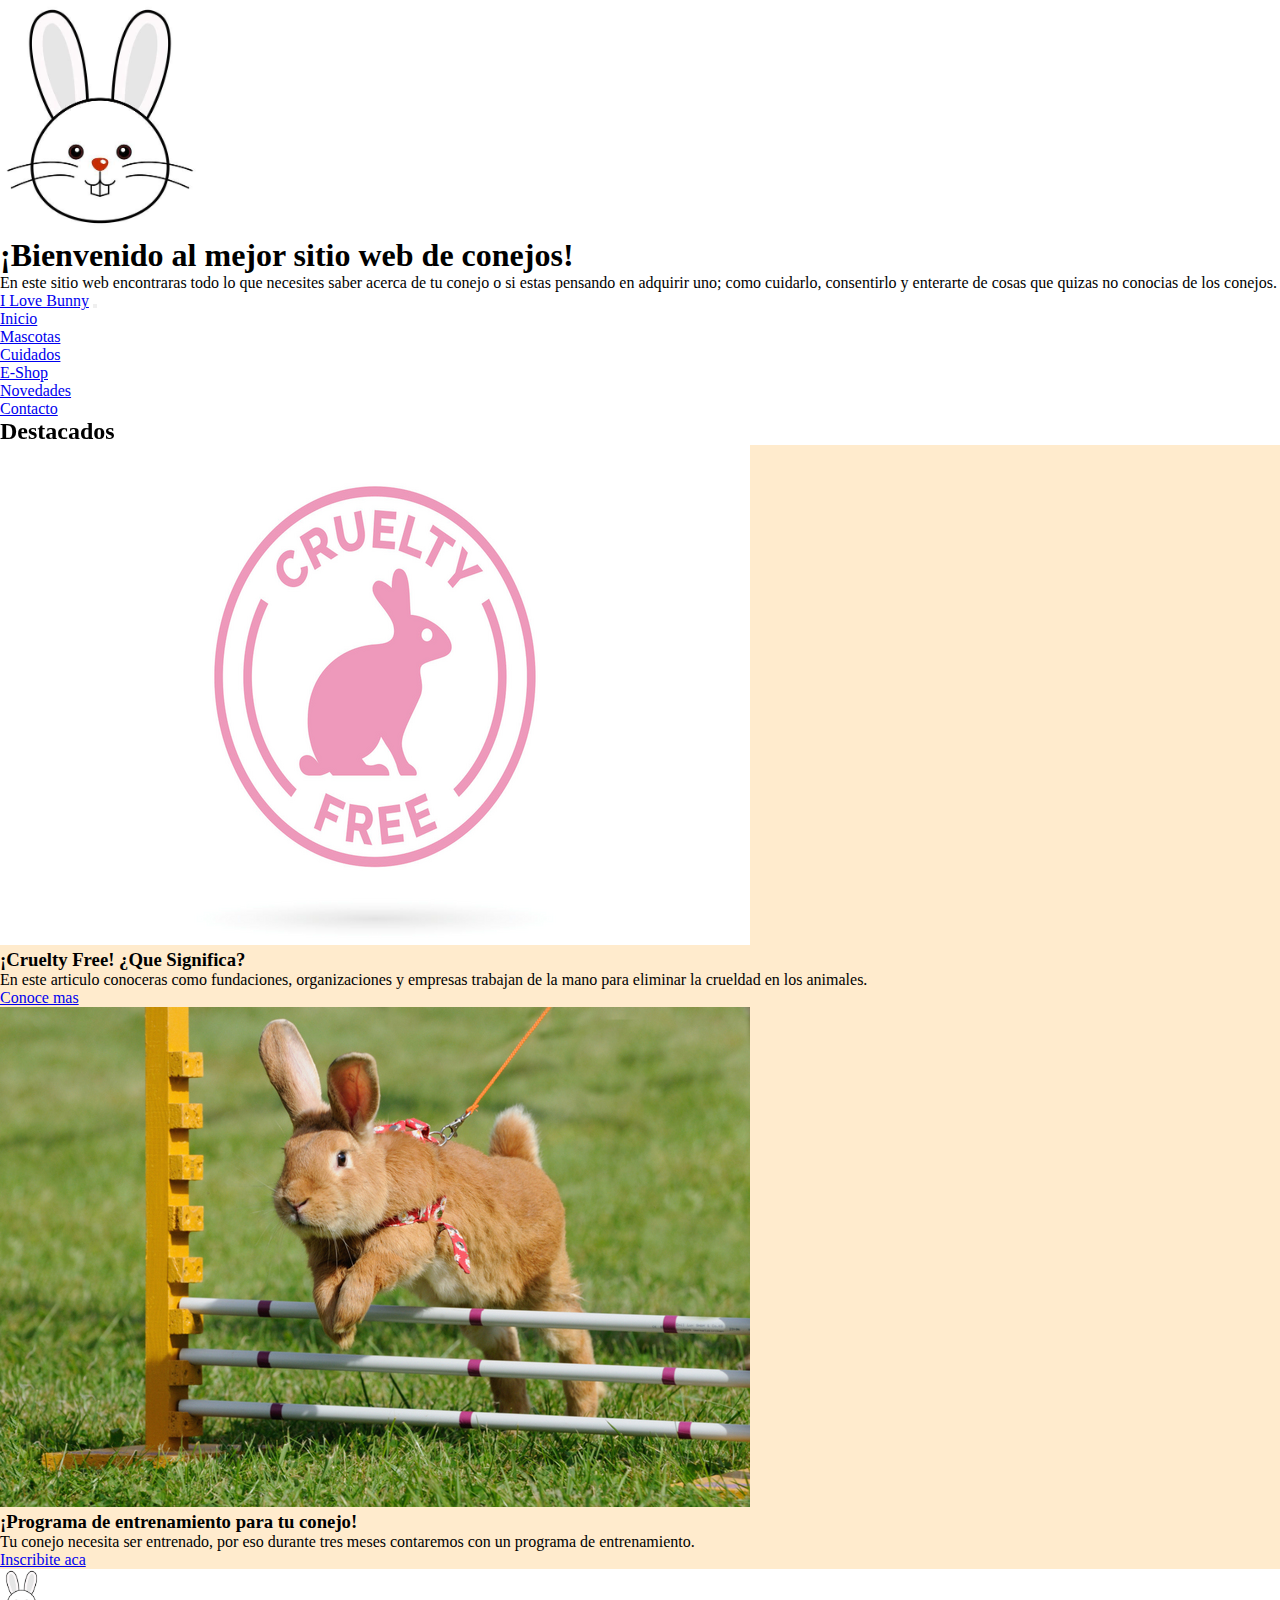
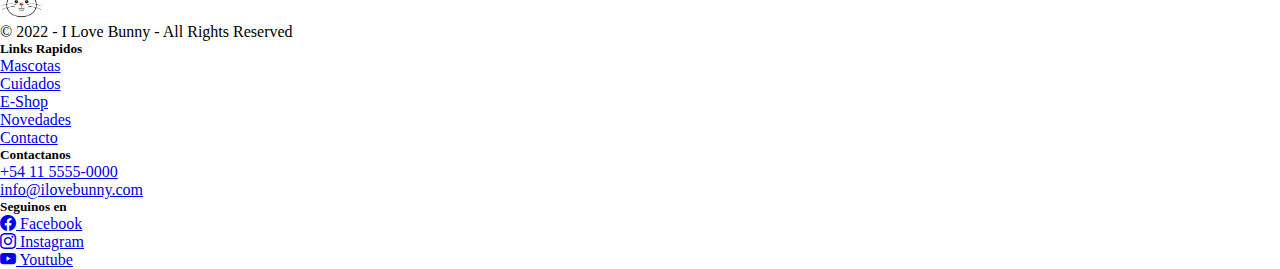
<file: index.html>
<!DOCTYPE html>
<html>

<head>
    <meta charset="UTF-8">
    <meta http-equiv="X-UA-Compatible" content="IE=edge">
    <meta name="viewport" content="width=device-width, initial-scale=1.0">
    <link rel="stylesheet" href="./CSS/style.css" />
    <title>I Love Bunny | Incio</title>
    <link href="https://cdn.jsdelivr.net/npm/bootstrap@5.2.3/dist/css/bootstrap.min.css" rel="stylesheet"
        integrity="sha384-rbsA2VBKQhggwzxH7pPCaAqO46MgnOM80zW1RWuH61DGLwZJEdK2Kadq2F9CUG65" crossorigin="anonymous">
    <link rel="stylesheet" href="https://cdn.jsdelivr.net/npm/bootstrap-icons@1.10.2/font/bootstrap-icons.css">
    <link href="https://unpkg.com/aos@2.3.1/dist/aos.css" rel="stylesheet">
    <link rel="icon" type="png" href="./Imagenes/favicon-16x16.png" />
</head>


<body>
<!--INICIO ENCABEZADO, INICIO DE LA PAGINA-->
    <header>
        <div class="px-4 py-5 my-5 text-center">
            <div class="slide-in-bottom">
                <img class="d-block mx-auto mb-4" src="./Imagenes/Como-Dibuja-Una-Cara-De-Conejo-Facil-Paso-a-Paso.jpg"
                    alt="" width="200" height="">

                <h1 class="display-5 fw-bold">¡Bienvenido al mejor sitio web de conejos!</h1>
                <div class="col-lg-6 mx-auto">
                    <p class="lead mb-4">En este sitio web encontraras todo lo que necesites saber acerca de tu conejo o
                        si
                        estas pensando en adquirir uno; como cuidarlo, consentirlo y enterarte de cosas que quizas no
                        conocias de los conejos.</p>
                </div>
            </div>
        </div>
    </header>
<!--FIN ENCABEZADO-->

<!--INCIO DE BARRA DE NAVEGACIÓN-->
    <nav class="navbar navbar-expand-lg navbar-light bg-light fixed-top">
        <div class="container">
            <a href="./index.html" class="navbar-brand">I Love Bunny</a>
            <button class="navbar-toggler" type="button" data-bs-toggle="collapse"
                data-bs-target="#navbarSupportedContent" aria-controls="navbarSupportedContent" aria-expanded="false"
                aria-label="Toggle navigation">
                <span class="navbar-toggler-icon"></span>
            </button>
            <div class="collapse navbar-collapse" id="navbarSupportedContent">
                <ul class="navbar-nav ms-auto mb-2 mb-lg-0">
                    <li class="nav-item">
                        <a href="index.html" class="nav-link active" aria-current="page">
                            Inicio
                        </a>
                    </li>
                    <li class="nav-item">
                        <a href="./Secciones/mascotas.html" class="nav-link"> Mascotas </a>
                    </li>
                    <li class="nav-item">
                        <a href="./Secciones/cuidados.html" class="nav-link"> Cuidados </a>
                    </li>
                    <li class="nav-item">
                        <a href="./Secciones/e-shop.html" class="nav-link"> E-Shop </a>
                    </li>
                    <li class="nav-item">
                        <a href="./Secciones/novedades.html" class="nav-link"> Novedades </a>
                    </li>
                    <li class="nav-item">
                        <a href="./Secciones/contacto.html" class="nav-link"> Contacto </a>
                    </li>
                </ul>
            </div>
        </div>
    </nav>
<!--FIN DE BARRA DE NAVEGACIÓN-->

<!--SUBTITULO INCIO-->
    <div data-aos="zoom-in">
        <div class="container">
            <div class="px- py-3 my-5 text-center border-top border-bottom">
                <h2 class="display-4 fw-bold">Destacados</h2>
            </div>
        </div>
    </div>
<!--SUBTITULO FIN-->

<!--INICIO DE CONTENIDO PRINCIPAL-->    
<main class="py my-5">

        <section>

            <div class="container-fluid">
                <div class="row">
                    <div class="col-md-6">
                        <div class="card h-100">
                            <div class="row g-0">
                                <div class="col-md-4">
                                    <img src="./Imagenes/YC2D775V7VCRLNXAZJ7K7JXUSU (2).png" id="img1"
                                        class="img-fluid rounded-start" alt="...">
                                </div>
                                <div class="col-md-8">
                                    <div class="card-body">
                                        <h3 class="card-title">¡Cruelty Free! ¿Que Significa?</h3>
                                        <p class="card-text">En este articulo conoceras como fundaciones, organizaciones
                                            y
                                            empresas trabajan de la mano para eliminar la crueldad en los animales.</p>
                                        <a href="#" class="btn btn-primary">Conoce mas</a>
                                    </div>
                                </div>
                            </div>
                        </div>
                    </div>

                    <div class="col-md-6">
                        <div class="card h-100">
                            <div class="row g-0">
                                <div class="col-md-4">
                                    <img src="./Imagenes/shutterstock_85786123-bilua2.jpg" id="img2"
                                        class="img-fluid rounded-start" alt="...">
                                </div>
                                <div class="col-md-8">
                                    <div class="card-body">
                                        <h3 class="card-title">¡Programa de entrenamiento para tu conejo!</h3>
                                        <p class="card-text">Tu conejo necesita ser entrenado, por eso durante tres
                                            meses contaremos con un programa de entrenamiento.</p>
                                        <a href="#" class="btn btn-primary">Inscribite aca</a>
                                    </div>
                                </div>
                            </div>
                        </div>
                    </div>
                </div>
            </div>

        </section>

    </main>
<!--FIN DE CONTENIDO PRINCIPAL-->


<!--INICIO PIE DE PAGINA-->
    <div class="container-fluid">
        <footer class="row row-cols-1 row-cols-sm-2 row-cols-md-2 row-cols-lg-5 py-3 my- border-top bg-dark text-bg-light text-white">
            <div class="col mb-5 d-flex align-items-center mb-3 link-dark text-decoration-none">
                <a href="./index.html"><img src="./Imagenes/Como-Dibuja-Una-Cara-De-Conejo-Facil-Paso-a-Paso.jpg"
                        height="50" alt="LogoIloveBunny"></a>
                <p class="text-muted mb-2 m-2">© 2022 - I Love Bunny - All Rights Reserved</p>
            </div>

            <div class="col mb-3">

            </div>

            <div class="col mb-3">
                <h5>Links Rapidos</h5>
                <ul class="nav flex-column">
                    <li class="nav-item mb-2"><a href="./Secciones/mascotas.html"
                            class="nav-link p-0 text-muted">Mascotas</a></li>
                    <li class="nav-item mb-2"><a href="./Secciones/cuidados.html"
                            class="nav-link p-0 text-muted">Cuidados</a></li>
                    <li class="nav-item mb-2"><a href="./Secciones/e-shop.html"
                            class="nav-link p-0 text-muted">E-Shop</a></li>
                    <li class="nav-item mb-2"><a href="./Secciones/novedades.html"
                            class="nav-link p-0 text-muted">Novedades</a></li>
                    <li class="nav-item mb-2"><a href="./Secciones/contacto.html"
                            class="nav-link p-0 text-muted">Contacto</a></li>
                </ul>
            </div>

            <div class="col mb-3">
                <h5>Contactanos</h5>
                <ul class="nav flex-column">
                    <li class="nav-item mb-2" class="text muted"><a href="#" class="nav-link p-0 text-muted"> +54 11
                            5555-0000</a></li>
                    <li class="nav-item mb-2"><a href="#" class="nav-link p-0 text-muted">info@ilovebunny.com</a>
                    </li>

                </ul>
            </div>

            <div class="col mb-3">
                <h5>Seguinos en</h5>
                <ul class="nav flex-column">
                    <li class="nav-item mb-2"><a href="#" class="nav-link p-0 text-muted">
                            <i class="bi bi-facebook m-1"></i> Facebook
                        </a></li>
                    <li class="nav-item mb-2"><a href="#" class="nav-link p-0 text-muted">
                            <i class="bi bi-instagram m-1"></i> Instagram
                        </a></li>
                    <li class="nav-item mb-2"><a href="#" class="nav-link p-0 text-muted">
                            <i class="bi bi-youtube m-1"></i> Youtube
                        </a></li>
                </ul>
            </div>
        </footer>
        <!--FIN PIE DE PAGINA, FIN DE LA PAGINA-->


        <script src="https://cdn.jsdelivr.net/npm/bootstrap@5.2.3/dist/js/bootstrap.bundle.min.js"
            integrity="sha384-kenU1KFdBIe4zVF0s0G1M5b4hcpxyD9F7jL+jjXkk+Q2h455rYXK/7HAuoJl+0I4"
            crossorigin="anonymous"></script>
        <script src="https://unpkg.com/aos@2.3.1/dist/aos.js"></script>
        <script>
            AOS.init();
        </script>
</body>


</html>
</file>
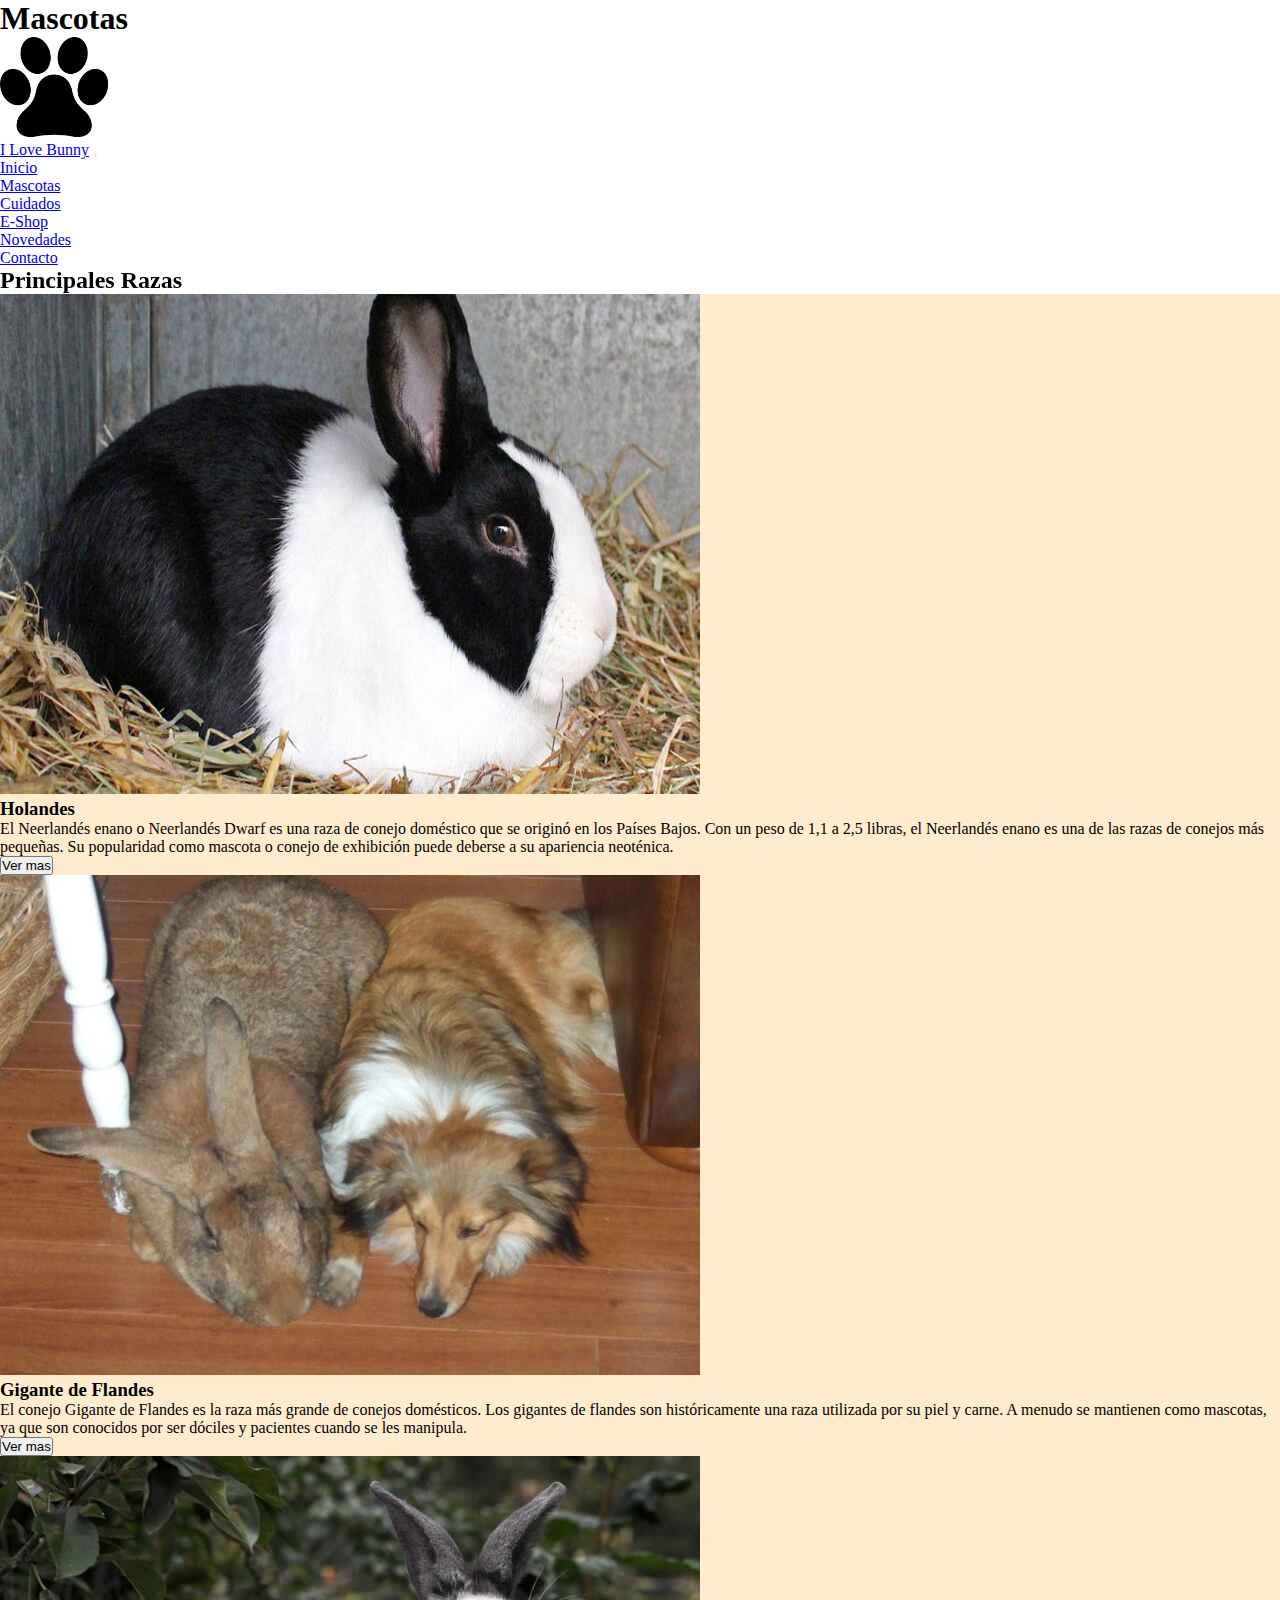
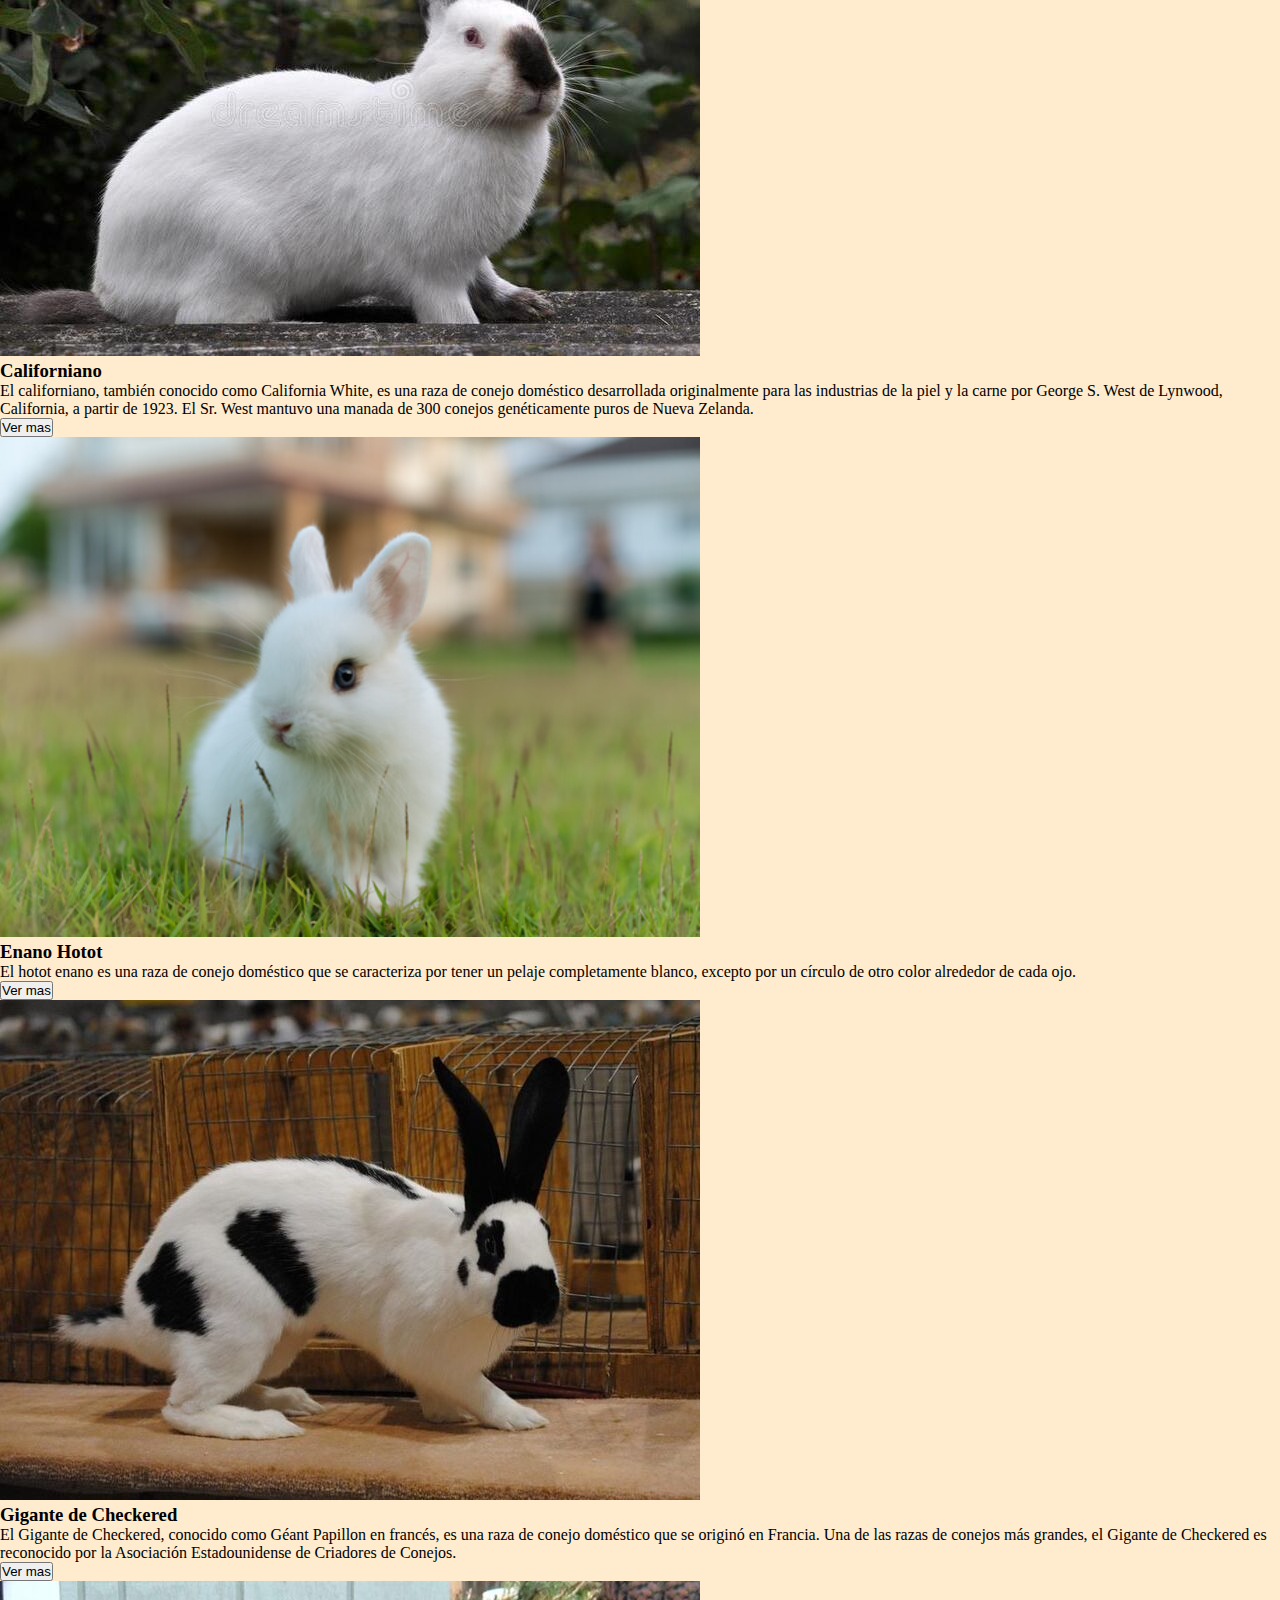
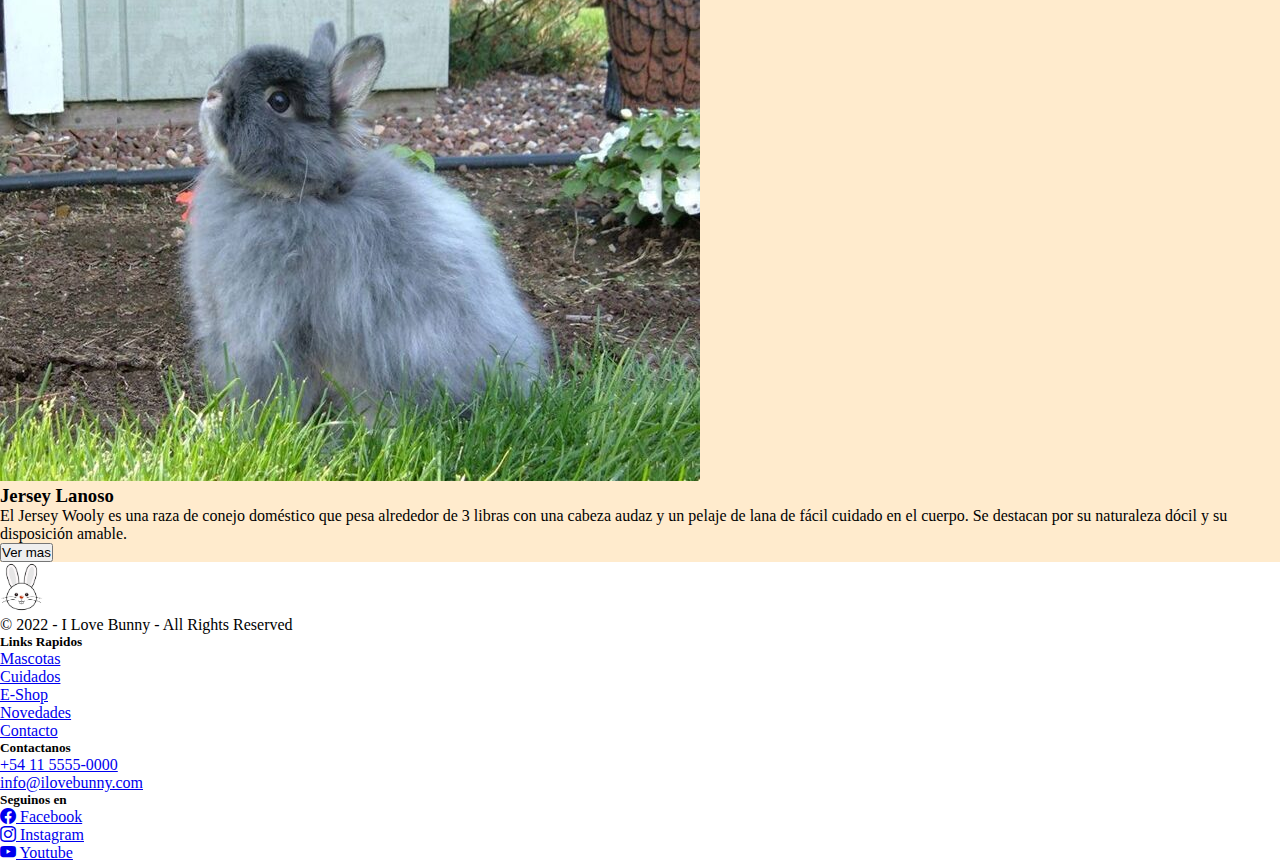
<file: Secciones/mascotas.html>
<!DOCTYPE html>
<html>

<head>
    <meta charset="UTF-8">
    <meta http-equiv="X-UA-Compatible" content="IE=edge">
    <meta name="viewport" content="width=device-width, initial-scale=1.0">
    <link rel="stylesheet" href="../CSS/style.css" />
    <title>I Love Bunny | Mascotas</title>
    <link href="https://cdn.jsdelivr.net/npm/bootstrap@5.2.3/dist/css/bootstrap.min.css" rel="stylesheet"
        integrity="sha384-rbsA2VBKQhggwzxH7pPCaAqO46MgnOM80zW1RWuH61DGLwZJEdK2Kadq2F9CUG65" crossorigin="anonymous">
        <link rel="stylesheet" href="https://cdn.jsdelivr.net/npm/bootstrap-icons@1.10.2/font/bootstrap-icons.css">
        <link href="https://unpkg.com/aos@2.3.1/dist/aos.css" rel="stylesheet">
        <link rel="icon" type="png" href="../Imagenes/favicon-16x16.png" />
    </head>


<body>

<!--ENCABEZADO, INICIO DE LA PAGINA-->
    <header>

        <div class="container-fluid">
            <div class="px- py-3 my-5 text-center">
                <div class="px-4 p-md-5 mb-4 rounded text-bg-dark">
                    <div class="col-md-12">
                        <div class="fade-in-fwd">
                        <h1 class="display-4 fw-bold">Mascotas</h1>
                        <img src="../Imagenes/9393.png" height="100" alt="" class="my-4
                        ">
                    </div>
                </div>
                </div>
            
            </div>
        </div>

    </header>
<!--FIN ENCABEZADO-->

<!--INCIO DE BARRA DE NAVEGACIÓN-->
    <nav class="navbar navbar-expand-lg navbar-light bg-light fixed-top">
        <div class="container">
            <a href="../index.html" class="navbar-brand">I Love Bunny</a>
            <button class="navbar-toggler" type="button" data-bs-toggle="collapse"
                data-bs-target="#navbarSupportedContent" aria-controls="navbarSupportedContent" aria-expanded="false"
                aria-label="Toggle navigation">
                <span class="navbar-toggler-icon"></span>
            </button>
            <div class="collapse navbar-collapse" id="navbarSupportedContent">
                <ul class="navbar-nav ms-auto mb-2 mb-lg-0">
                    <li class="nav-item">
                        <a href="../index.html" class="nav-link">
                            Inicio
                        </a>
                    </li>
                    <li class="nav-item">
                        <a href="../Secciones/mascotas.html" class="nav-link active" aria-current="page"> Mascotas </a>
                    </li>
                    <li class="nav-item">
                        <a href="../Secciones/cuidados.html" class="nav-link"> Cuidados </a>
                    </li>
                    <li class="nav-item">
                        <a href="../Secciones/e-shop.html" class="nav-link"> E-Shop </a>
                    </li>
                    <li class="nav-item">
                        <a href="../Secciones/novedades.html" class="nav-link"> Novedades </a>
                    </li>
                    <li class="nav-item">
                        <a href="../Secciones/contacto.html" class="nav-link"> Contacto </a>
                    </li>

                </ul>
            </div>
        </div>
    </nav>
<!--FIN DE BARRA DE NAVEGACIÓN-->

<!--SUBTITULO INCIO-->
    <div data-aos="zoom-in">
    <div class="container">
        <div class="px- py-3 my-5 text-center border-top border-bottom">
            <h2 class="display-4 fw-bold">Principales Razas</h2>
        </div>
    </div>
</div>
<!--SUBTITULO FIN-->

<!--INICIO DE CONTENIDO PRINCIPAL-->
    
<main class="my-5">
    <section>    
    <div class="container-fluid">
            <div class="row row-cols-1 row-cols-md-2 row-cols-lg-3 g-4">
                <div class="col">
                    <div class="card h-100">
                        <img src="../Imagenes/Holandes2.jpg" class="card-img-top" alt="...">
                        <div class="card-body">
                            <h3 class="card-title">Holandes</h3>
                            <p class="card-text">El Neerlandés enano o Neerlandés Dwarf es una raza de conejo doméstico
                                que se originó en los Países Bajos. Con un peso de 1,1 a 2,5 libras, el Neerlandés enano
                                es una de las razas de conejos más pequeñas. Su popularidad como mascota o conejo de
                                exhibición puede deberse a su apariencia neoténica.</p>
                            <div class="d-grid gap-2 d-md-flex justify-content-md-end">
                                <button class="btn btn-primary me-md-2" type="button">Ver mas</button>

                            </div>
                        </div>
                    </div>
                </div>
                
                <div class="col">
                    <div class="card h-100">
                        <img src="../Imagenes/Gigante de Flandes2.jpg" class="card-img-top" alt="...">
                        <div class="card-body">
                            <h3 class="card-title">Gigante de Flandes</h3>
                            <p class="card-text">El conejo Gigante de Flandes es la raza más grande de conejos
                                domésticos. Los gigantes de flandes son históricamente una raza utilizada por su piel y
                                carne. A menudo se mantienen como mascotas, ya que son conocidos por ser dóciles y
                                pacientes cuando se les manipula.</p>
                            <div class="d-grid gap-2 d-md-flex justify-content-md-end">
                                <button class="btn btn-primary me-md-2" type="button">Ver mas</button>

                            </div>
                        </div>
                    </div>
                </div>
                
                <div class="col">
                    <div class="card h-100">
                        <img src="../Imagenes/Californiano2.jpg" class="card-img-top" alt="...">
                        <div class="card-body">
                            <h3 class="card-title">Californiano</h3>
                            <p class="card-text">El californiano, también conocido como California White, es una raza de
                                conejo doméstico desarrollada originalmente para las industrias de la piel y la carne
                                por George S. West de Lynwood, California, a partir de 1923. El Sr. West mantuvo una
                                manada de 300 conejos genéticamente puros de Nueva Zelanda.</p>
                            <div class="d-grid gap-2 d-md-flex justify-content-md-end">
                                <button class="btn btn-primary me-md-2" type="button">Ver mas</button>

                            </div>
                        </div>
                    </div>
                </div>
                
                <div class="col">
                    <div class="card h-100">
                        <img src="../Imagenes/Enano Hotot2.jpg" class="card-img-top" alt="...">
                        <div class="card-body">
                            <h3 class="card-title">Enano Hotot</h3>
                            <p class="card-text">El hotot enano es una raza de conejo doméstico que se caracteriza por
                                tener un pelaje completamente blanco, excepto por un círculo de otro color alrededor de
                                cada ojo.</p>
                            <div class="d-grid gap-2 d-md-flex justify-content-md-end">
                                <button class="btn btn-primary me-md-2" type="button">Ver mas</button>
                            </div>
                        </div>
                    </div>
                </div>
                
                <div class="col">
                    <div class="card h-100">
                        <img src="../Imagenes/Gigante de Checkered2.jpg" class="card-img-top" alt="...">
                        <div class="card-body">
                            <h3 class="card-title">Gigante de Checkered</h3>
                            <p class="card-text">El Gigante de Checkered, conocido como Géant Papillon en francés, es
                                una raza de conejo doméstico que se originó en Francia. Una de las razas de conejos más
                                grandes, el Gigante de Checkered es reconocido por la Asociación Estadounidense de
                                Criadores de Conejos.</p>
                            <div class="d-grid gap-2 d-md-flex justify-content-md-end">
                                <button class="btn btn-primary me-md-2" type="button">Ver mas</button>
                            </div>


                        </div>
                    </div>
                </div>
                
                <div class="col">
                    <div class="card h-100">
                        <img src="../Imagenes/Jersey Lanoso2.jpg" class="card-img-top" alt="...">
                        <div class="card-body">
                            <h3 class="card-title">Jersey Lanoso</h3>
                            <p class="card-text">El Jersey Wooly es una raza de conejo doméstico que pesa alrededor de 3
                                libras con una cabeza audaz y un pelaje de lana de fácil cuidado en el cuerpo. Se
                                destacan por su naturaleza dócil y su disposición amable.</p>
                            <div class="d-grid gap-2 d-md-flex justify-content-md-end">
                                <button class="btn btn-primary me-md-2" type="button">Ver mas</button>

                            </div>
                        </div>
                    </div>
                </div>
            </div>
        </div>
        
    </section>

</main>
<!--FIN DE CONTENIDO PRINCIPAL-->

   <!--INICIO PIE DE PAGINA--> 
<div class="container-fluid">
        <footer
            class="row row-cols-1 row-cols-sm-2 row-cols-md-2 row-cols-lg-5 py-3 my- border-top bg-dark text-bg-light text-white">
            <div class="col mb-5 d-flex align-items-center mb-3 link-dark text-decoration-none">
                <a href="../index.html"><img src="../Imagenes/Como-Dibuja-Una-Cara-De-Conejo-Facil-Paso-a-Paso.jpg"
                        height="50" alt="LogoIloveBunny"></a>
                <p class="text-muted mb-2 m-2">© 2022 - I Love Bunny - All Rights Reserved</p>
            </div>

            <div class="col mb-3">

            </div>

            <div class="col mb-3">
                <h5>Links Rapidos</h5>
                <ul class="nav flex-column">
                    <li class="nav-item mb-2"><a href="../Secciones/mascotas.html"
                            class="nav-link p-0 text-muted">Mascotas</a></li>
                    <li class="nav-item mb-2"><a href="../Secciones/cuidados.html"
                            class="nav-link p-0 text-muted">Cuidados</a></li>
                    <li class="nav-item mb-2"><a href="../Secciones/e-shop.html"
                            class="nav-link p-0 text-muted">E-Shop</a></li>
                    <li class="nav-item mb-2"><a href="../Secciones/novedades.html"
                            class="nav-link p-0 text-muted">Novedades</a></li>
                    <li class="nav-item mb-2"><a href="../Secciones/contacto.html"
                            class="nav-link p-0 text-muted">Contacto</a></li>
                </ul>
            </div>

            <div class="col mb-3">
                <h5>Contactanos</h5>
                <ul class="nav flex-column">
                    <li class="nav-item mb-2" class="text muted"><a href="#" class="nav-link p-0 text-muted"> +54 11
                            5555-0000</a></li>
                    <li class="nav-item mb-2"><a href="#" class="nav-link p-0 text-muted">info@ilovebunny.com</a>
                    </li>
                </ul>
            </div>

            <div class="col mb-3">
                <h5>Seguinos en</h5>
                <ul class="nav flex-column">
                    <li class="nav-item mb-2"><a href="#" class="nav-link p-0 text-muted">
                            <i class="bi bi-facebook m-1"></i> Facebook
                        </a></li>
                    <li class="nav-item mb-2"><a href="#" class="nav-link p-0 text-muted">
                            <i class="bi bi-instagram m-1"></i> Instagram
                        </a></li>
                    <li class="nav-item mb-2"><a href="#" class="nav-link p-0 text-muted">
                            <i class="bi bi-youtube m-1"></i> Youtube
                        </a></li>

                </ul>
            </div>

        </footer>
<!--FIN PIE DE PAGINA, FIN DE LA PAGINA-->

        <script src="https://cdn.jsdelivr.net/npm/bootstrap@5.2.3/dist/js/bootstrap.bundle.min.js"
            integrity="sha384-kenU1KFdBIe4zVF0s0G1M5b4hcpxyD9F7jL+jjXkk+Q2h455rYXK/7HAuoJl+0I4"
            crossorigin="anonymous"></script>
            <script src="https://unpkg.com/aos@2.3.1/dist/aos.js"></script>
            <script>
                AOS.init();
              </script>
        </body>



</html>
</file>
<file: CSS/style.css>
* {
    margin: 0;
    padding: 0;
}


main {
    background-color: blanchedalmond;
}


  
  
  .fade-in-fwd {
	-webkit-animation: fade-in-fwd 1s cubic-bezier(0.390, 0.575, 0.565, 1.000) both;
	        animation: fade-in-fwd 1s cubic-bezier(0.390, 0.575, 0.565, 1.000) both;
}
  
 /* ----------------------------------------------
 * Generated by Animista on 2022-12-8 17:22:22
 * Licensed under FreeBSD License.
 * See http://animista.net/license for more info. 
 * w: http://animista.net, t: @cssanimista
 * ---------------------------------------------- */

/**
 * ----------------------------------------
 * animation fade-in-fwd
 * ----------------------------------------
 */
@-webkit-keyframes fade-in-fwd {
    0% {
      -webkit-transform: translateZ(-80px);
              transform: translateZ(-80px);
      opacity: 0;
    }
    100% {
      -webkit-transform: translateZ(0);
              transform: translateZ(0);
      opacity: 1;
    }
  }
  @keyframes fade-in-fwd {
    0% {
      -webkit-transform: translateZ(-80px);
              transform: translateZ(-80px);
      opacity: 0;
    }
    100% {
      -webkit-transform: translateZ(0);
              transform: translateZ(0);
      opacity: 1;
    }
  }

  .slide-in-bottom {
    -webkit-animation: slide-in-bottom 1.5s cubic-bezier(0.250, 0.460, 0.450, 0.940) both;
            animation: slide-in-bottom 1.5s cubic-bezier(0.250, 0.460, 0.450, 0.940) both;
   }
              /* ----------------------------------------------
   * Generated by Animista on 2022-12-8 16:33:49
   * Licensed under FreeBSD License.
   * See http://animista.net/license for more info. 
   * w: http://animista.net, t: @cssanimista
   * ---------------------------------------------- */
  
  /**
   * ----------------------------------------
   * animation slide-in-bottom
   * ----------------------------------------
   */
   @-webkit-keyframes slide-in-bottom {
      0% {
        -webkit-transform: translateY(1000px);
                transform: translateY(1000px);
        opacity: 0;
      }
      100% {
        -webkit-transform: translateY(0);
                transform: translateY(0);
        opacity: 1;
      }
    }
    @keyframes slide-in-bottom {
      0% {
        -webkit-transform: translateY(1000px);
                transform: translateY(1000px);
        opacity: 0;
      }
      100% {
        -webkit-transform: translateY(0);
                transform: translateY(0);
        opacity: 1;
      }
    }
</file>
